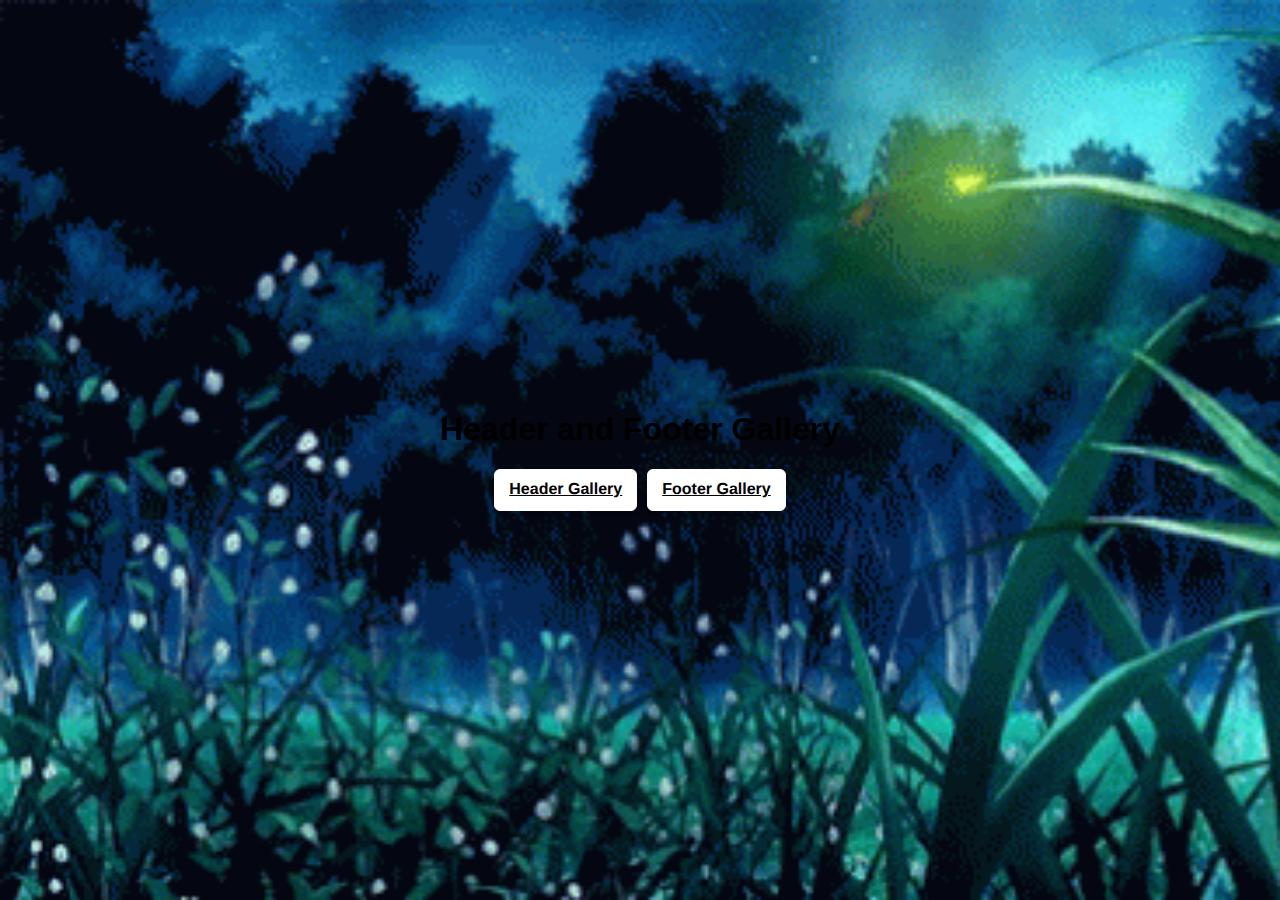
<file: index.html>
<!DOCTYPE html>
<html lang="en">
<head>
    <meta charset="UTF-8">
    <meta name="viewport" content="width=device-width, initial-scale=1.0">
    <title>Header and Footer Gallery</title>
    <link rel="stylesheet" href="./assets/css/style.css">
</head>
<body>
    <header>
        <h1>Header and Footer Gallery</h1>
    </header>
        <div class="button-container">
            <a class="button-24" href="./pages/header-gallery/index.html">Header Gallery</a>
            <a class="button-24" href="./pages/footer-gallery/index.html">Footer Gallery</a>
        </div>
    </div>
</body>
</html>
</file>
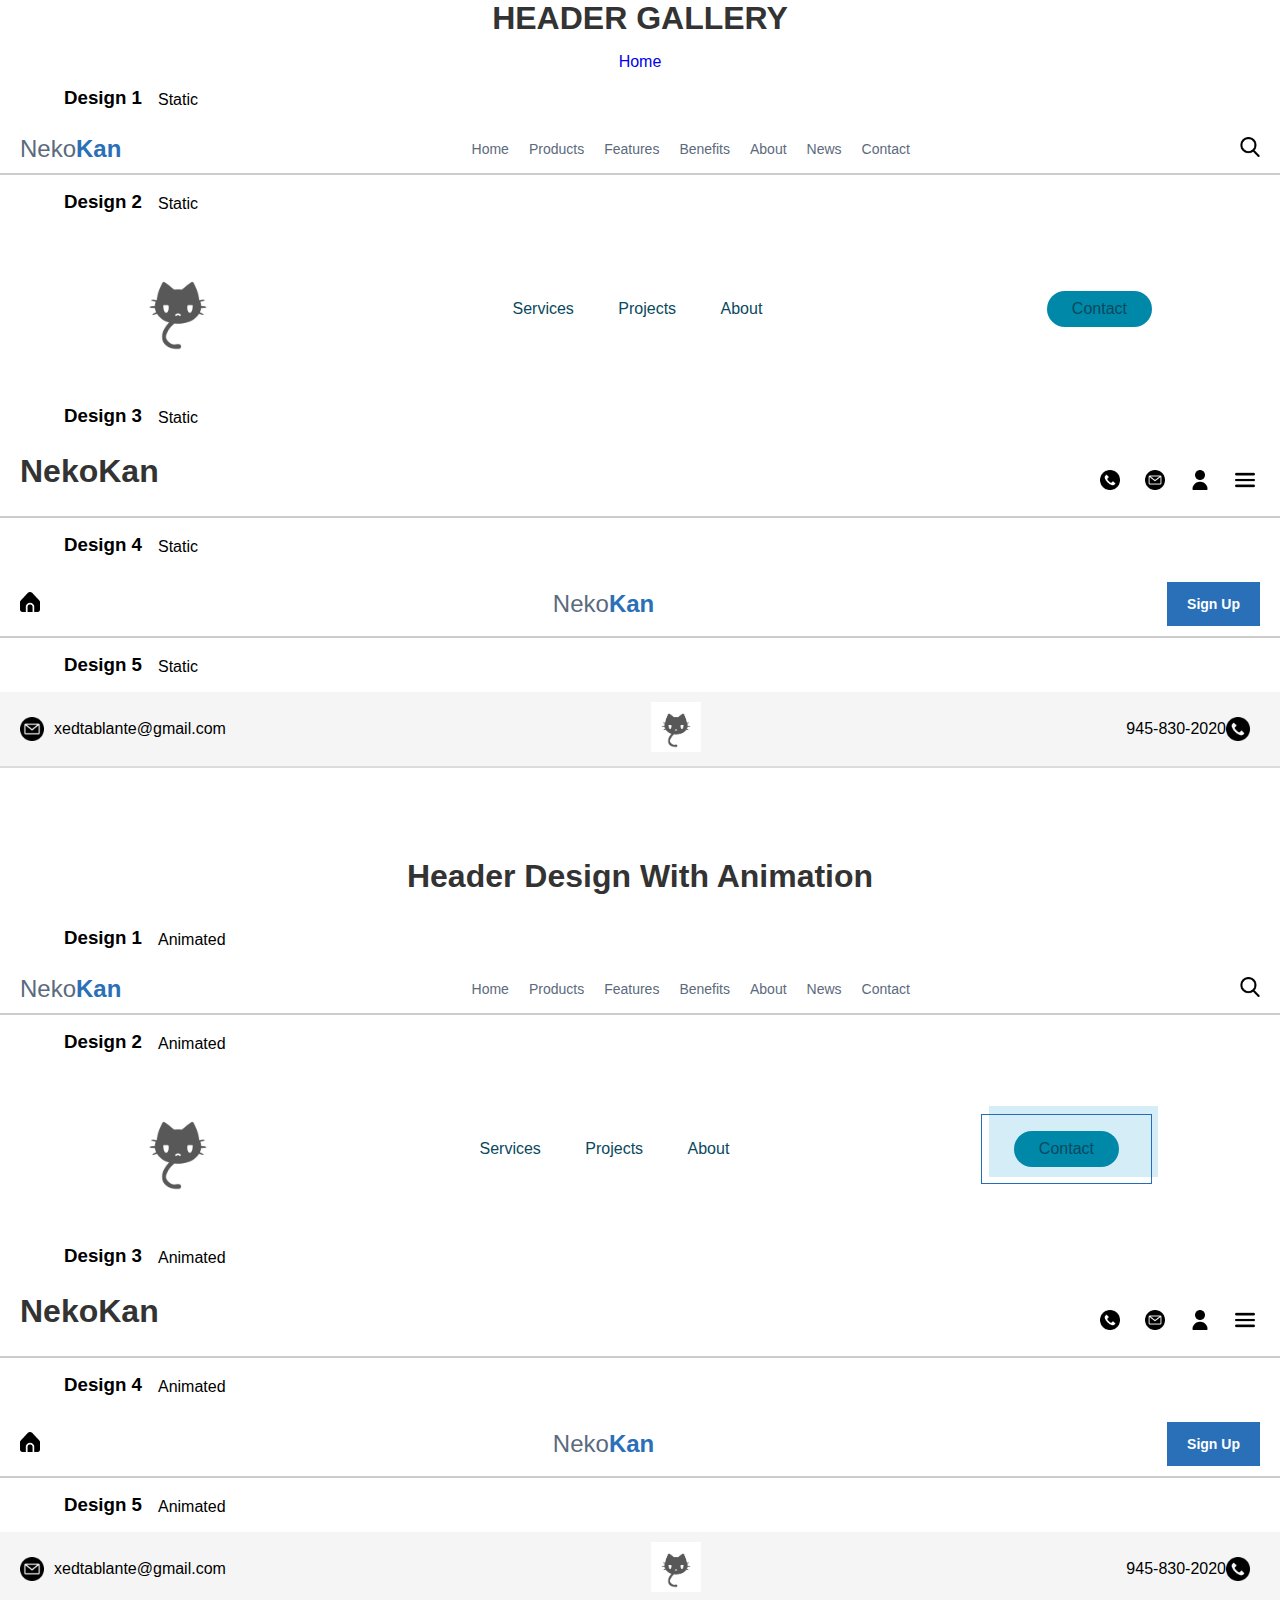
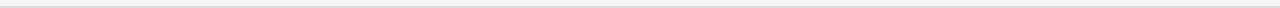
<file: pages/header-gallery/index.html>
<!DOCTYPE html>
    <html lang="en">
    <head>
        <meta charset="UTF-8">
        <meta name="viewport" content="width=device-width, initial-scale=1.0">
        <title>Header Design</title>
        <link rel="stylesheet" href="./assets/css/style.css">
    </head>
    <body>
    
          <h1> HEADER GALLERY</h1>
        <a href="../../index.html">Home</a>
  
        <section class="des">
            <h3>Design 1</h3>
            <p>Static</p>
          </section>
        <section class="design1">
            <header>
                <div class="logo">
                    <h1><span class="light">Neko</span><span class="bold">Kan</span></h1>
                </div>
                <nav>
                    <ul>
                        <li><a href="#home">Home</a></li>
                        <li><a href="#products">Products</a></li>
                        <li><a href="#features">Features</a></li>
                        <li><a href="#benefits">Benefits</a></li>
                        <li><a href="#about">About</a></li>
                        <li><a href="#news">News</a></li>
                        <li><a href="#contact">Contact</a></li>
                    </ul>
                </nav>
                <div class="search-icon">
                    <img src="../../assets/img/search.png" alt="Search Icon">
                </div>
            </header>
        </section>
    
        <section class="des">
            <h3>Design 2</h3>
            <p>Static</p>
          </section>  
    <section class="design2">
        <header>
            <img class="logo" src="../../assets/img/Logo.PNG" alt="logo">
            <nav>
                <ul class="nav_links">
                    <li><a href="#">Services</a></li>
                    <li><a href="#">Projects</a></li>
                    <li><a href="#">About</a></li>
            </nav>
            <a class="ctw" href="#"><button>Contact</button></a>
        </header>
    </section>
    
    <section class="des">
        <h3>Design 3</h3>
        <p>Static</p>
      </section>
    <section class="design3">
        <header class="sample-design3">
            <div class="logo-design3">
                <h1><span class="light">Neko</span><span class="bold">Kan</span></h1>
            </div>
            <nav>
                <ul>
                    <li><a href="#"><img src="../../assets/img/phone-icon.png" alt="Icon 1"></a></li>
                    <li><a href="#"><img src="../../assets/img/email.png" alt="Icon 2"></a></li>
                    <li><a href="#"><img src="../../assets/img/about.png" alt="Icon 3"></a></li>
                    <li><a href="#"><img src="../../assets/img/more.png" alt="Icon 4"></a></li>
                </ul>
            </nav>
        </header>
    </section>
    
    <section class="des">
        <h3>Design 4</h3>
        <p>Static</p>
      </section>
    <section class="design4">
        <header>
            <div class="menu-icon">
                <img src="../../assets/img/image.png" alt="Menu Icon">
            </div>
            <div class="logo">
                <h1><span class="light">Neko</span><span class="bold">Kan</span></h1>
            </div>
            <div class="button-container"><!-- HTML !-->
                <button class="button-51" role="button-51">Sign Up</button>
                
               
               
            </div>
        </header>
    </section>
    
    <section class="des">
        <h3>Design 5</h3>
        <p>Static</p>
      </section>
    <section class="design5">
        <header class="header">
            <div class="header-left">
                <img src="../../assets/img/email.png" alt="Email Icon" class="icon">
                <span>xedtablante@gmail.com</span>
            </div>
            <div class="header-center">
                <img src="../../assets/img/Logo.PNG" alt=" NekoKan " class="logo">
            </div>
            <div class="header-right">
                <span>945-830-2020</span>
                <img src="../../assets/img/phone-icon.png" alt="Phone Icon" class="icon">
            </div>
        </header>
    </section>
    
    
    
    </body>
    </html>

    <!DOCTYPE html>
    <html lang="en">
    <head>
        <meta charset="UTF-8">
        <meta name="viewport" content="width=device-width, initial-scale=1.0">
        <title>Header Design</title>
        <link rel="stylesheet" href="./assets/css/style.css">
    </head>
    <body>
        <br><br><br><br><br>

    <h1>Header Design With Animation</h1>
    
 
    
        <section class="des">
            <h3>Design 1</h3>
            <p>Animated</p>
          </section>
        <section class="design1-animation">
            <header>
                <div class="logo">
                    <h1><span class="light">Neko</span><span class="bold">Kan</span></h1>
                </div>
                <nav>
                    <ul>
                        <li><a href="#home">Home</a></li>
                        <li><a href="#products">Products</a></li>
                        <li><a href="#features">Features</a></li>
                        <li><a href="#benefits">Benefits</a></li>
                        <li><a href="#about">About</a></li>
                        <li><a href="#news">News</a></li>
                        <li><a href="#contact">Contact</a></li>
                    </ul>
                </nav>
                <div class="search-icon">
                    <img src="../../assets/img/search.png" alt="Search Icon">
                </div>
            </header>
        </section>
    
        <section class="des">
            <h3>Design 2</h3>
            <p>Animated</p>
          </section>  
    <section class="animation2">
        <header>
            <img class="logo" src="../../assets/img/Logo.PNG" alt="logo">
            <nav>
                <ul class="nav_links">
                    <li><a href="#">Services</a></li>
                    <li><a href="#">Projects</a></li>
                    <li><a href="#">About</a></li>
            </nav>
            <a class="button-51" href="#"><button>Contact</button></a>
        </header>
    </section>
    
    <section class="des">
        <h3>Design 3</h3>
        <p>Animated</p>
      </section>
    <section class="design3-animation">
        <header class="sample-design3">
            <div class="logo-design3">
                <h1><span class="light">Neko</span><span class="bold">Kan</span></h1>
            </div>
            <nav>
                <ul>
                    <li><a href="#"><img src="../../assets/img/phone-icon.png" alt="Icon 1"></a></li>
                    <li><a href="#"><img src="../../assets/img/email.png" alt="Icon 2"></a></li>
                    <li><a href="#"><img src="../../assets/img/about.png" alt="Icon 3"></a></li>
                    <li><a href="#"><img src="../../assets/img/more.png" alt="Icon 4"></a></li>
                </ul>
            </nav>
        </header>
    </section>
    
    <section class="des">
        <h3>Design 4</h3>
        <p>Animated</p>
      </section>
    <section class="design4-animation">
        <header>
            <div class="menu-icon">
                <img src="../../assets/img/image.png" alt="Menu Icon">
            </div>
            <div class="logo">
                <h1><span class="light">Neko</span><span class="bold">Kan</span></h1>
            </div>
            <div class="button-container"><!-- HTML !-->
                <button class="button-51" role="button-51">Sign Up </button>
                
               
            
            </div>
        </header>
    </section>
    
    <section class="des">
        <h3>Design 5</h3>
        <p>Animated</p>
      </section>
    <section class="design5-animation">
        <header class="header">
            <div class="header-left">
                <img src="../../assets/img/email.png" alt="Email Icon" class="icon">
                <span>xedtablante@gmail.com</span>
            </div>
            <div class="header-center">
                <img src="../../assets/img/Logo.PNG" alt=" NekoKan " class="logo">
            </div>
            <div class="header-right">
                <span>945-830-2020</span>
                <img src="../../assets/img/phone-icon.png" alt="Phone Icon" class="icon">
            </div>
        </header>
    </section>
    
    
    
    </body>
    </html>
</file>
<file: assets/css/style.css>
body {
    font-family: Arial, sans-serif;
    background-color: #f3f4f6;
    display: flex;
    flex-direction: column;
    align-items: center;
    justify-content: center;
    height: 100vh;
    margin: 0;
}
.title-container {
    text-align: center;
    margin-bottom: 20px;
}
.button-container {
    display: flex;
    justify-content: center;
    gap: 10px;
}
.navigation-button {
    background-color: #007bff;
    color: white;
    border: none;
    border-radius: 5px;
    padding: 10px 20px;
    text-decoration: none;
    font-size: 16px;
    cursor: pointer;
}
.navigation-button:hover {
    background-color: #0056b3;
}

.button-24 {
  background: #ffffff;
  border: 1px solid #ffffff;
  border-radius: 6px;
  box-shadow: rgba(0, 0, 0, 0.1) 1px 2px 4px;
  box-sizing: border-box;
  color: #000000;
  cursor: pointer;
  display: inline-block;
  font-family: nunito,roboto,proxima-nova,"proxima nova",sans-serif;
  font-size: 16px;
  font-weight: 800;
  line-height: 16px;
  min-height: 40px;
  outline: 0;
  padding: 12px 14px;
  text-align: center;
  text-rendering: geometricprecision;
  text-transform: none;
  user-select: none;
  -webkit-user-select: none;
  touch-action: manipulation;
  vertical-align: middle;
}

.button-24:hover,
.button-24:active {
  background-color: initial;
  background-position: 0 0;
  color: #ffffff;
}

.button-24:active {
  opacity: .5;
}
body {
    display: flex;
    justify-content: center;
    align-items: center;
    height: 100vh;
    margin: 0;
    background-color: #f0f0f0;
}
.body {
    background-color: #ffffff;
    color: rgb(0, 0, 0);
    text-align: center;
    padding: 20px 0;
    opacity: 50%;
}
body {
    background-image: url('../img/bg.gif');
    background-size: cover; 
    background-repeat: no-repeat; 
    background-attachment: fixed; 
}
</file>
<file: pages/header-gallery/assets/css/style.css>
* {
    margin: 0;
    padding: 0;
    box-sizing: border-box;
    font-family:'Gill Sans', 'Gill Sans MT', Calibri, 'Trebuchet MS', sans-serif;
}

a {
    text-decoration: none;
    display: flex;
    justify-content: center;
    align-items: center;
}


h1{
    font-size: 2rem;
    font-weight: 700;
    color: #333;
    margin-bottom: 1rem;
    display: flex;
    justify-content: center;
    align-items: center;
}



.des {
    width: 100vw;
    padding: 1rem 5vw;
    display: flex;
    gap: 1rem;
    align-items: flex-end;
}


.design2{
    li, a, button {
        font-family: "Montserrat", sans-serif;
        font-weight: 500;
        font-size: 16px;
        color: #09495e;
        text-decoration: none;
    }

    header {
        display: flex; 
        justify-content: space-between;
        align-items: center; 
        padding: 30px 10%;
    }

    .logo { /*design 2*/
        cursor: pointer;
        width: auto;
        height: 100px;
    }

    .nav_links li {
        display: inline-block;
        padding: 0px 20px;
    }

    .nav_links li a {
        transition: all 0.3s ease 0s;
    }



    button {
        padding: 9px 25px;
        background-color: rgba(0,136,169,1);
        border: none;
        border-radius: 50px;
        cursor: pointer;
        transition: all 0.3s ease 0s;
    }

}


.design3{
    body {
        margin: 0;
        font-family: Arial, sans-serif;
    }
    
    header {
        display: flex;
        justify-content: space-between;
        align-items: center;
        background-color: #fff;
        border-bottom: 2px solid #ccc;
        padding: 10px 20px;
    }
    
    .logo h1 {
        margin: 0;
        font-size: 24px;
    }
    
    .logo .light {
        color: #5b6a7d;
        font-weight: normal;
    }
    
    .logo .bold {
        color: #2a70b8;
        font-weight: bold;
    }
    
    nav ul {
        list-style: none;
        margin: 0;
        padding: 0;
        display: flex;
        align-items: center;
    }
    
    nav ul li {
        margin-left: 20px;
    }
    
    nav ul li a {
        color: #5b6a7d;
        text-decoration: none;
        font-size: 14px;
        display: flex;
        align-items: center;
    }
    
    nav ul li a img {
        width: 20px;
        height: 20px;
        margin-right: 5px;
    }
    

    }
    

.design4{
    body {
        margin: 0;
        font-family: Arial, sans-serif;
    }
    
    header {
        display: flex;
        justify-content: space-between;
        align-items: center;
        background-color: #fff;
        border-bottom: 2px solid #ccc;
        padding: 10px 20px;
    }
    
    .menu-icon img {
        width: 20px;
        height: 20px;
    }
    
    .logo h1 {
        margin: 0;
        font-size: 24px;
    }
    
    .logo .light {
        color: #5b6a7d;
        font-weight: normal;
    }
    
    .logo .bold {
        color: #2a70b8;
        font-weight: bold;
    }
    
    .button-container button {
        background-color: #2a70b8;
        color: #fff;
        border: none;
        padding: 10px 20px;
        cursor: pointer;
        font-size: 14px;
        transition: background-color 0.3s;
    }
   
    
}

.design1{
    body {
        margin: 0;
        font-family: Arial, sans-serif;
    }
    
    header {
        display: flex;
        justify-content: space-between;
        align-items: center;
        background-color: #fff;
        border-bottom: 2px solid #ccc;
        padding: 10px 20px;
    }
    
    .logo h1 {
        margin: 0;
        font-size: 24px;
    }
    
    .logo .light {
        color: #5b6a7d;
        font-weight: normal;
    }
    
    .logo .bold {
        color: #2a70b8;
        font-weight: bold;
    }
    
    nav ul {
        list-style: none;
        margin: 0;
        padding: 0;
        display: flex;
        align-items: center;
    }
    
    nav ul li {
        margin-left: 20px;
    }
    
    nav ul li a {
        color: #5b6a7d;
        text-decoration: none;
        font-size: 14px;
        transition: color 0.3s;
    }
    

    .search-icon img {
        width: 20px;
        height: 20px;
    }
    
}

.design5{
    body {
        margin: 0;
        font-family: Arial, sans-serif;
    }
    
    .header {
        display: flex;
        justify-content: space-between;
        align-items: center;
        background-color: #f5f5f5;
        padding: 10px 20px;
        border-bottom: 2px solid #dcdcdc;
    }
    
    .header-left, .header-right {
        display: flex;
        align-items: center;
    }
    
    .header-center {
        text-align: center;
        flex-grow: 1;
    }
    
    .icon {
        width: 24px;
        height: 24px;
        margin-right: 10px;
    }
    
    .logo {
        height: 50px;
    }
    
}

  * {
    margin: 0;
    padding: 0;
    box-sizing: border-box;
    font-family:'Gill Sans', 'Gill Sans MT', Calibri, 'Trebuchet MS', sans-serif;
}

a {
    text-decoration: none;
    display: flex;
    justify-content: center;
    align-items: center;
}


h1{
    font-size: 2rem;
    font-weight: 700;
    color: #333;
    margin-bottom: 1rem;
    display: flex;
    justify-content: center;
    align-items: center;
}



.des {
    width: 100vw;
    padding: 1rem 5vw;
    display: flex;
    gap: 1rem;
    align-items: flex-end;
}


.animation2{
    li, a, button {
        font-family: "Montserrat", sans-serif;
        font-weight: 500;
        font-size: 16px;
        color: #09495e;
        text-decoration: none;
    }

    header {
        display: flex; 
        justify-content: space-between;
        align-items: center; 
        padding: 30px 10%;
    }

    .logo { /*design 2*/
        cursor: pointer;
        width: auto;
        height: 100px;
    }

    .nav_links li {
        display: inline-block;
        padding: 0px 20px;
    }

    .nav_links li a {
        transition: all 0.3s ease 0s;
    }


    .nav_links li a:hover {
        color: #0088a9
    }


    button {
        padding: 9px 25px;
        background-color: rgba(0,136,169,1);
        border: none;
        border-radius: 50px;
        cursor: pointer;
        transition: all 0.3s ease 0s;
    }


    button:hover {
        background-color:  rgba(0,136,169,0.8);
    }

}
  
    



.design3-animation{
    body {
        margin: 0;
        font-family: Arial, sans-serif;
    }
    
    header {
        display: flex;
        justify-content: space-between;
        align-items: center;
        background-color: #fff;
        border-bottom: 2px solid #ccc;
        padding: 10px 20px;
    }
    
    .logo h1 {
        margin: 0;
        font-size: 24px;
    }
    
    .logo .light {
        color: #5b6a7d;
        font-weight: normal;
    }
    
    .logo .bold {
        color: #2a70b8;
        font-weight: bold;
    }
    
    .logo:hover {
        transform: scale(1.2);
      }
    
    nav ul {
        list-style: none;
        margin: 0;
        padding: 0;
        display: flex;
        align-items: center;
    }
    
    nav ul li {
        margin-left: 20px;
    }
    
    nav ul li a {
        color: #5b6a7d;
        text-decoration: none;
        font-size: 14px;
        display: flex;
        align-items: center;
    }
    
    nav ul li a img {
        width: 20px;
        height: 20px;
        margin-right: 5px;
    }
    
    nav ul li a:hover {
        color: #2a70b8;
    }
    
}

.design4-animation{
    body {
        margin: 0;
        font-family: Arial, sans-serif;
    }
    
    header {
        display: flex;
        justify-content: space-between;
        align-items: center;
        background-color: #fff;
        border-bottom: 2px solid #ccc;
        padding: 10px 20px;
    }
    
    .menu-icon img {
        width: 20px;
        height: 20px;
    }
    
    .logo h1 {
        margin: 0;
        font-size: 24px;
    }
    
    .logo .light {
        color: #5b6a7d;
        font-weight: normal;
    }
    
    .logo .bold {
        color: #2a70b8;
        font-weight: bold;
    }
    
    .button-container button {
        background-color: #2a70b8;
        color: #fff;
        border: none;
        padding: 10px 20px;
        cursor: pointer;
        font-size: 14px;
        transition: background-color 0.3s;
    }
     
    .button-container button:hover {
        background-color: #1a50a8;
    } 
    
}

.design1-animation{
    body {
        margin: 0;
        font-family: Arial, sans-serif;
    }
    
    header {
        display: flex;
        justify-content: space-between;
        align-items: center;
        background-color: #fff;
        border-bottom: 2px solid #ccc;
        padding: 10px 20px;
    }
    
    .logo h1 {
        margin: 0;
        font-size: 24px;
    }
    
    .logo .light {
        color: #5b6a7d;
        font-weight: normal;
    }
    
    .logo .bold {
        color: #2a70b8;
        font-weight: bold;
    }
    
    nav ul {
        list-style: none;
        margin: 0;
        padding: 0;
        display: flex;
        align-items: center;
    }
    
    nav ul li {
        margin-left: 20px;
    }
    
    nav ul li a {
        color: #5b6a7d;
        text-decoration: none;
        font-size: 14px;
        transition: color 0.3s;
    }
    

    
    nav ul li a:hover {
        color: #2a70b8;
    }
    

    .search-icon img {
        width: 20px;
        height: 20px;
    }
    
}

.design5-animation{
    body {
        margin: 0;
        font-family: Arial, sans-serif;
    }
    
    .header {
        display: flex;
        justify-content: space-between;
        align-items: center;
        background-color: #f5f5f5;
        padding: 10px 20px;
        border-bottom: 2px solid #dcdcdc;
    }
    
    .header-left, .header-right {
        display: flex;
        align-items: center;
    }
    
    .header-center {
        text-align: center;
        flex-grow: 1;
    }
    
    .icon {
        width: 24px;
        height: 24px;
        margin-right: 10px;
    }
    
    .logo {
        height: 50px;
    }
    
    .logo:hover {
        transform: scale(1.3);
      }
}
.button-51 {
    background-color: transparent;
    border: 1px solid #266DB6;
    box-sizing: border-box;
    color: #00132C;
    font-family: "Avenir Next LT W01 Bold",sans-serif;
    font-size: 16px;
    font-weight: 700;
    line-height: 24px;
    padding: 16px 23px;
    position: relative;
    text-decoration: none;
    user-select: none;
    -webkit-user-select: none;
    touch-action: manipulation;
  }
  
  .button-51:hover,
  .button-51:active {
    outline: 0;
  }
  
  .button-51:hover {
    background-color: transparent;
    cursor: pointer;
  }
  
  .button-51:before {
    background-color: #D5EDF6;
    content: "";
    height: calc(100% + 3px);
    position: absolute;
    right: -7px;
    top: -9px;
    transition: background-color 300ms ease-in;
    width: 100%;
    z-index: -1;
  }
  
  .button-51:hover:before {
    background-color: #6DCFF6;
  }
  
  @media (min-width: 768px) {
    .button-51 {
      padding: 16px 32px;
    }
  }
</file>
